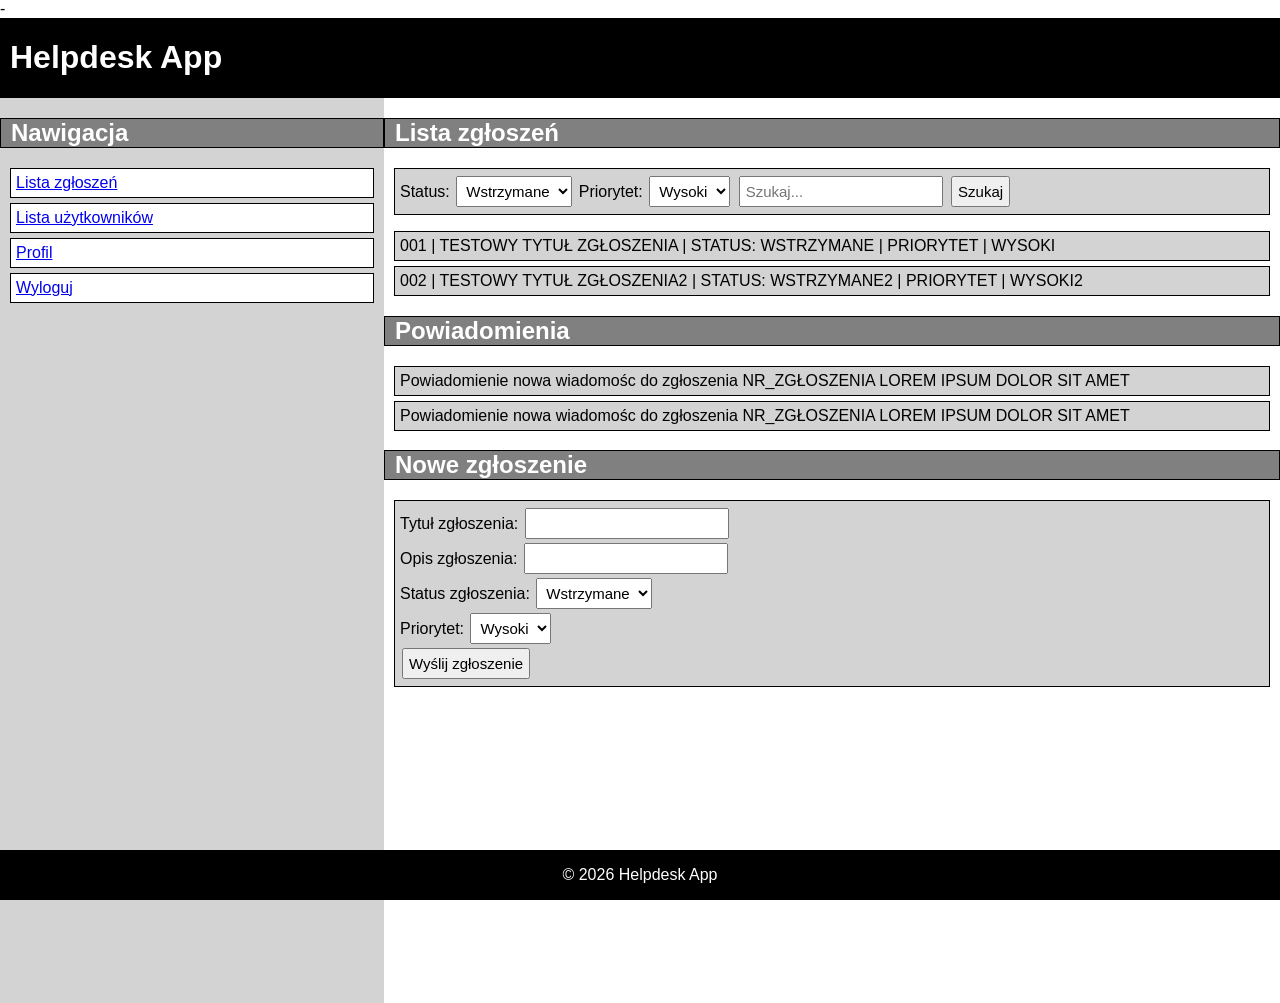
<file: public/admin.html>
-<!DOCTYPE html>
<html lang="pl">
<head>
	<meta charset="UTF-8">
	<meta name="viewport" content="width=device-width, initial-scale=1.0">
	<link rel="stylesheet" href="styles.css">
	<title>Helpdesk App</title>
</head>
<body>
	<div class="topbar">
		<header>
			<h1>Helpdesk App</h1>
		</header>
	</div>

	<div class="layout">
		<aside class="sidebar">
			<h2>Nawigacja</h2>
			<section>
				<nav>
					<ul>
						<li><a href="#">Lista zgłoszeń</a></li>
						<li><a href="#">Lista użytkowników</a></li>
						<li><a href="#">Profil</a></li>
						<li><a href="#">Wyloguj</a></li>
					</ul>
				</nav>
			</section>
		</aside>
		<main class="content">
			<h2>Lista zgłoszeń</h2>
			<section>
				<div class="search">
					<form id="searchForm">
						<label for="status">Status:</label>
						<select id="status" name="status">
						  <option value="wstrzymane">Wstrzymane</option>
						  <option value="w-toku">W toku</option>
						  <option value="rozwiazane">Rozwiązane</option>
						</select>
						<label for="priority">Priorytet:</label>
						<select id="priority" name="priority">
						  <option value="wysoki">Wysoki</option>
						  <option value="sredni">Średni</option>
						  <option value="niski">Niski</option>
						</select>
						<input type="text" id="searchInput" placeholder="Szukaj...">
						<input type="submit" value="Szukaj">
					</form>
				</div>
			
				<article>001 | TESTOWY TYTUŁ ZGŁOSZENIA | STATUS: WSTRZYMANE | PRIORYTET | WYSOKI</article>
				<article>002 | TESTOWY TYTUŁ ZGŁOSZENIA2 | STATUS: WSTRZYMANE2 | PRIORYTET | WYSOKI2</article>
			</section>
			<h2> Powiadomienia</h2>
			<section>
				<article>Powiadomienie nowa wiadomośc do zgłoszenia NR_ZGŁOSZENIA LOREM IPSUM DOLOR SIT AMET</article>
				<article>Powiadomienie nowa wiadomośc do zgłoszenia NR_ZGŁOSZENIA LOREM IPSUM DOLOR SIT AMET</article>
			</section>
			<h2>Nowe zgłoszenie</h2>
			<section>
				<form id="newTicketForm">
					<label for="title">Tytuł zgłoszenia:</label>
					<input type="text" id="title" name="title"><br>
					<label for="description">Opis zgłoszenia:</label>
					<input type="description" id="description" name="description"><br>
					<label for="status">Status zgłoszenia:</label>
					<select id="status" name="status">
					  <option value="wstrzymane">Wstrzymane</option>
					  <option value="w-toku">W toku</option>
					  <option value="rozwiazane">Rozwiązane</option>
					</select><br>
					<label for="priority">Priorytet:</label>
					<select id="priority" name="priority">
					  <option value="wysoki">Wysoki</option>
					  <option value="sredni">Średni</option>
					  <option value="niski">Niski</option>
					</select><br>
					<input type="submit" value="Wyślij zgłoszenie">
				</form>
			</section>
		</main>
	</div>
	<footer>
		<p>&copy; 2026 Helpdesk App</p>
	</footer>
</body>
</html>
</file>
<file: public/styles.css>
body {
	margin: 0;
  	padding: 0;
	font-family: Arial;
	display: flex;
	flex-direction: column;
	height: 100%;
	min-height: 100vh;
}

header {
	color: white;
	background-color: black;
}

footer {
	margin-top: auto;
    background: black;
    color: white;
    text-align: center;
    padding: 0px;

    width: 100%;
    position: fixed;
    bottom: 0;
}

.topbar {
	text-align: left;
	/*display: flex;*/
	color: white;
	background-color: black;
	padding-left: 10px;
	padding-right: 10px;
}

.sidebar {
	width: 30%;
	background-color: lightgray;
	flex-direction: column;
}

.content {
	flex: 1;
	background-color: white;
	padding-bottom: 300px;
}

.layout {
	flex: 1;
	display: flex;
}

@media (max-width: 768px) {
	.layout {
		flex-direction: column;
	}

	.sidebar {
        width: 100%;
    }
}

ul {
	margin: 0;
	padding: 0;
	list-style-type: none;
}

li {
	margin-top: 5px;
	padding: 5px;
	background-color: white;
	border-style: solid;
	border-color: black;
  border-width: 1px;
}

article {
	margin-top: 5px;
	padding: 5px;
	border-style: ;
	background-color: lightgray;
	border-style: solid;
	border-color: black;
  border-width: 1px;
}

section {
	margin: 10px;
}

h2 {
	padding-left: 10px;
	padding-right: 10px;
	/*padding: 2px;*/
	color: white;
	background-color: gray;
	border-style: solid;
	border-color: black;
	border-width: 1px;
}

h3 {
  color: black;
/*	border-style: solid;
	border-color: black;
	border-width: 1px;*/
}

form {
	padding: 5px;
	background-color: lightgray;
	border-style: solid;
	border-color: black;
  border-width: 1px;
}

input, select, textarea {
  font-size: 15px;
  padding: 5px;
  margin: 2px;
}

button {
  font-size: 15px;
  padding: 5px;
  margin: 2px;
}

.centered {
	text-align: center;
}

.hidden {
  display: none;
}

.message {
	background-color: lightgray;
}

table {
	border-style: solid;
	width: 100%;
	border-width: 1px;
	border-collapse: collapse;
}

th, td {
	text-align: left;
	border-style: solid;
	border-width: 1px;
	background-color: white;
	padding: 1px;
}
</file>
